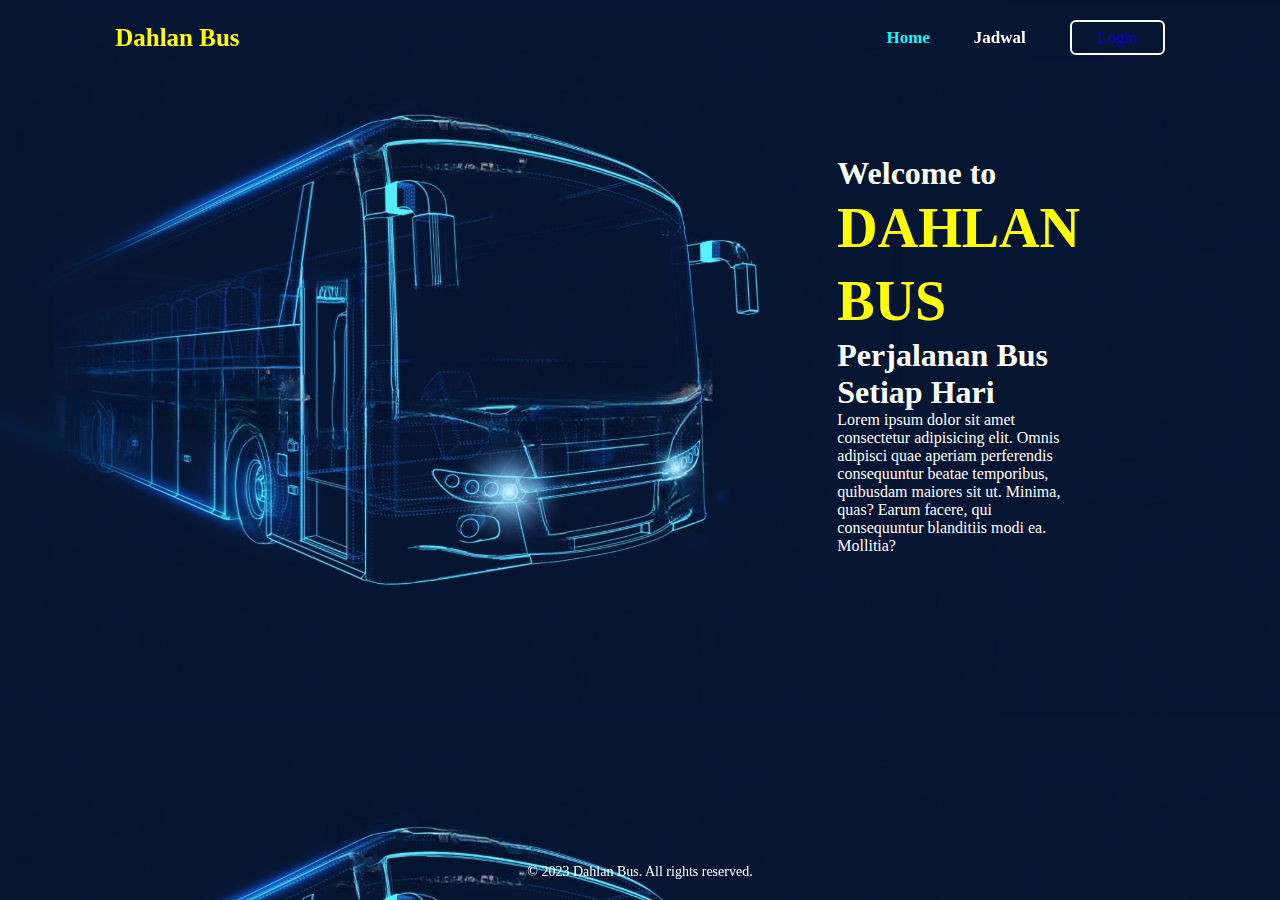
<file: index.html>
<!DOCTYPE html>
<html lang="en">

<head>
    <meta charset="UTF-8">
    <meta name="viewport" content="width=device-width, initial-scale=1.0">
    <title>Project Pweb</title>
    <link rel="stylesheet" href="style1.css">
</head>

<body class="main-content">
    <!--Header-->
    <header class="header">
        <a href="#" class="logo">Dahlan Bus</a>
        <nav class="navbar">
            <a href="index.html" class="active">Home</a>
            <a href="jadwal.php">Jadwal</a>
            <button class="btnLogin-popup">
                <a href="Register.php">Login</a></button>
        </nav>
    </header>
    <!--Home section desain-->
    <section class="home" id="home">
        <div class="home-kontent">
            <h3>Welcome to</h3>
            <h1>DAHLAN BUS</h1>
            <h3>Perjalanan Bus Setiap Hari</h3>
            <p>Lorem ipsum dolor sit amet consectetur adipisicing elit. Omnis adipisci quae aperiam perferendis
                consequuntur beatae temporibus, quibusdam maiores sit ut. Minima, quas? Earum facere, qui consequuntur
                blanditiis modi ea. Mollitia?</p>
            <div id="konten-menu">
            </div>

        </div>
        </div>
    </section>
    </div>
    </section>
    <footer>
        <div class="footer-kontent">
            <p>&copy; 2023 Dahlan Bus. All rights reserved.</p>
        </div>
    </footer>
</body>

</html>
</file>
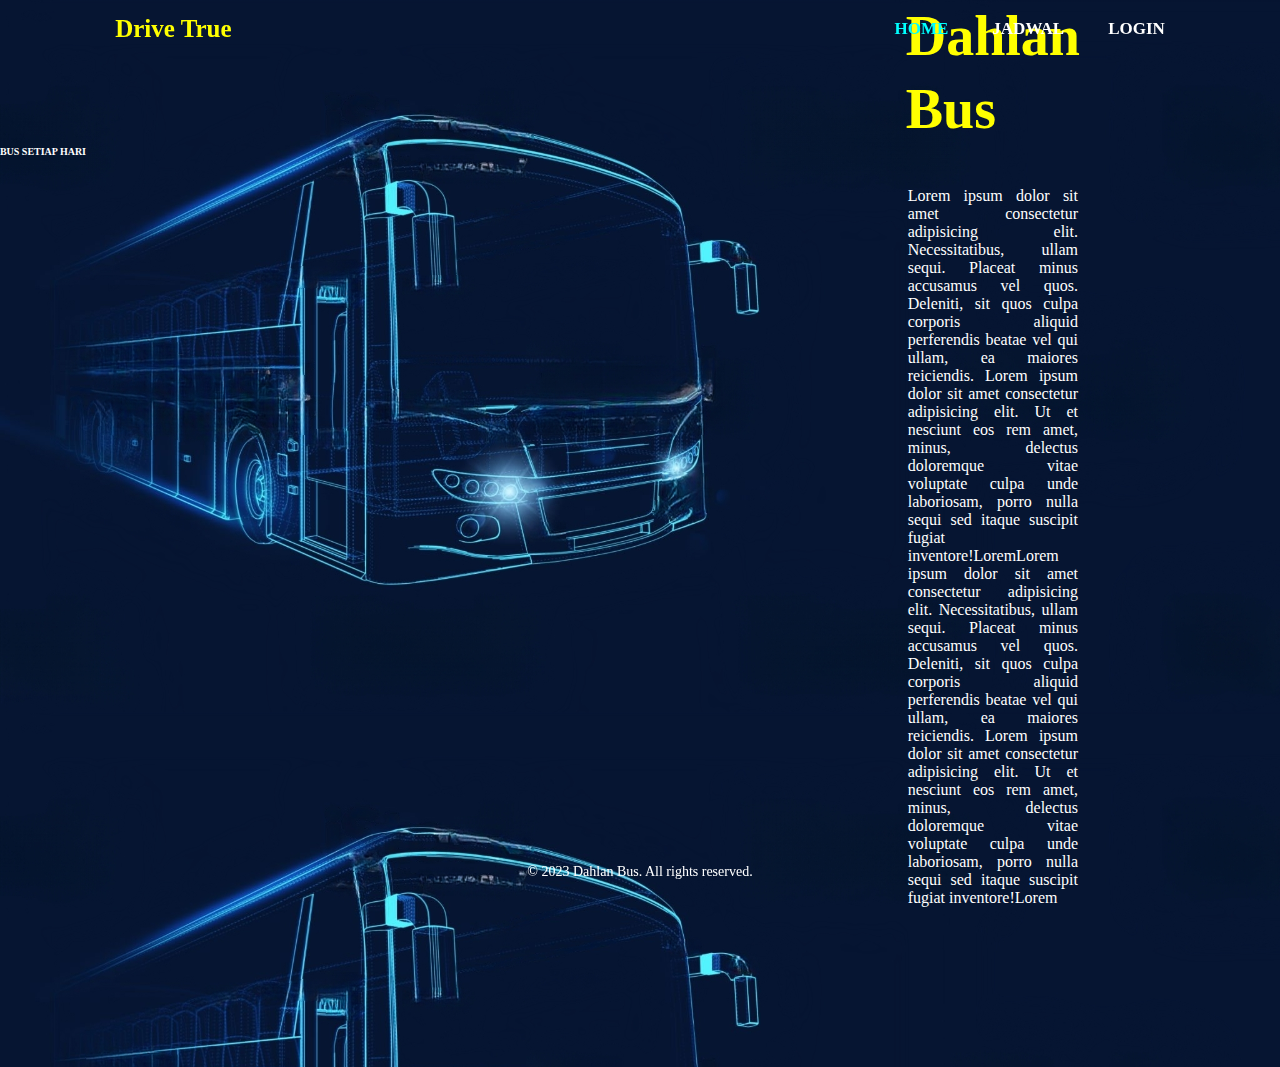
<file: index1.html>
<!DOCTYPE html>
<html lang="en">

<head>
    <meta charset="UTF-8">
    <meta name="viewport" content="width=device-width, initial-scale=1.0">
    <title>Project Pweb</title>
    <link rel="stylesheet" href="style1.css">
</head>

<body class="main-content">
    <!--Header-->
    <header class="header">
        <a href="#" class="logo">Drive True</a>
        <nav class="navbar">
            <a href="index1.html" class="active">HOME</a>
            <a href="#jadwal">JADWAL</a>
            <a href="Register.html">LOGIN</a>
        </nav>
    </header>
    <!--Home section desain-->
    <section class="home" id="home">
        <div class="home-kontent">
            <h1>Dahlan Bus</h1>
            <h4>JADWAL BUS SETIAP HARI</h4>
            <div id="konten-menu">
                <p>Lorem ipsum dolor sit amet consectetur adipisicing elit. Necessitatibus, ullam sequi. Placeat minus
                    accusamus vel quos. Deleniti, sit quos culpa corporis aliquid perferendis beatae vel qui ullam, ea
                    maiores reiciendis. Lorem ipsum dolor sit amet consectetur adipisicing elit. Ut et nesciunt eos rem
                    amet, minus, delectus doloremque vitae voluptate culpa unde laboriosam, porro nulla sequi sed itaque
                    suscipit fugiat inventore!LoremLorem ipsum dolor sit amet consectetur adipisicing elit.
                    Necessitatibus,
                    ullam sequi. Placeat minus accusamus vel quos. Deleniti, sit quos culpa corporis aliquid perferendis
                    beatae vel qui ullam, ea maiores reiciendis. Lorem ipsum dolor sit amet consectetur adipisicing
                    elit. Ut
                    et nesciunt eos rem amet, minus, delectus doloremque vitae voluptate culpa unde laboriosam, porro
                    nulla
                    sequi sed itaque suscipit fugiat inventore!Lorem</p>
            </div>

        </div>
        </div>
    </section>
    </div>
    </section>
    <footer>
        <div class="footer-kontent">
            <p>&copy; 2023 Dahlan Bus. All rights reserved.</p>
        </div>
    </footer>
</body>

</html>
</file>
<file: style1.css>
* {
    margin: 0;
    padding: 0px;
    box-sizing: border-box;
    text-decoration: none;
    border: none;
    outline: none;
    scroll-behavior: smooth;
    font-family: 'Poopins, sans-serif';
}

html {
    font-size: 62.5%;
    overflow: hidden;
}

body {
    display: flex;
    background: url(bgbus1-transformed.jpeg);
    background-size: 100%;
    overflow: auto;
}

header {
    position: fixed;
    top: 0%;
    left: 0;
    width: 100%;
    padding: 2rem 9%;

    display: flex;
    justify-content: space-between;
    align-items: center;
    z-index: 100;
    font: 600 16px/18px "Open Sans", sans-serif;
}

.logo {
    font-size: 2.5rem;
    color: yellow;
    text-decoration: none;
    font-weight: 600;
    cursor: default;
}

.navbar>a {
    font-size: 1.7rem;
    text-decoration: none;
    margin-left: 4rem;

    color: white;
}

.navbar>a:hover,
.navbar a.active {
    color: aqua;
}

.navbar .btnLogin-popup {
    width: 95px;
    height: 35px;
    background: transparent;
    border: 2px solid white;
    outline: none;
    border-radius: 6px;
    font-size: 1.7rem;
    color: white;
    font-weight: 500;
    margin-left: 4rem;
    cursor: pointer;
}

.navbar .btnLogin-popup:hover {
    background: white;
    color: black;
}

.section {
    text-align: right;
    color: white;
    padding: 100px;
    font-size: 2rem;
}

#konten-menu {
    float: left;
    padding: 30px 2px;
    text-align: justify;
    
}

#konten-menu p {
    font-size: 1.6rem;
}

.home {
    display: flex;
    justify-content:right ;
    padding-right: 200px;
    padding-bottom: 130px;
    color: white;
}

.home-kontent h3 {
    display: flex;
    font-size: 3.2rem;
    margin-left: 950px;
    font-weight: 700;
}

.home-kontent h1 {
    display: flex;
    font-size: 5.6rem;
    margin-left: 950px;
    line-height: 1.3;
    color: yellow;
}

.home-kontent p {
    font-size: 1.6rem;
    margin-left: 950px;
}

.main-content {
    display: flex;
    flex-direction: column;
    min-height: 100vh;
    justify-content: center;
    align-items: left;
}

.header {
    position: fixed;
    top: 0;
    left: 0;
    width: 100%;
    padding: 2rem 9%;
    background-color: transparent;
    display: flex;
    justify-content: space-between;
    align-items: center;
    z-index: 100;
}

footer {
    background-color: transparent;
    color: white;
    padding: 2rem;
    text-align: center;
    position: fixed;
    bottom: 0;
    left: 0;
    width: 100%;
}

.footer-kontent p {
    font-size: 1.4rem;
}
</file>
